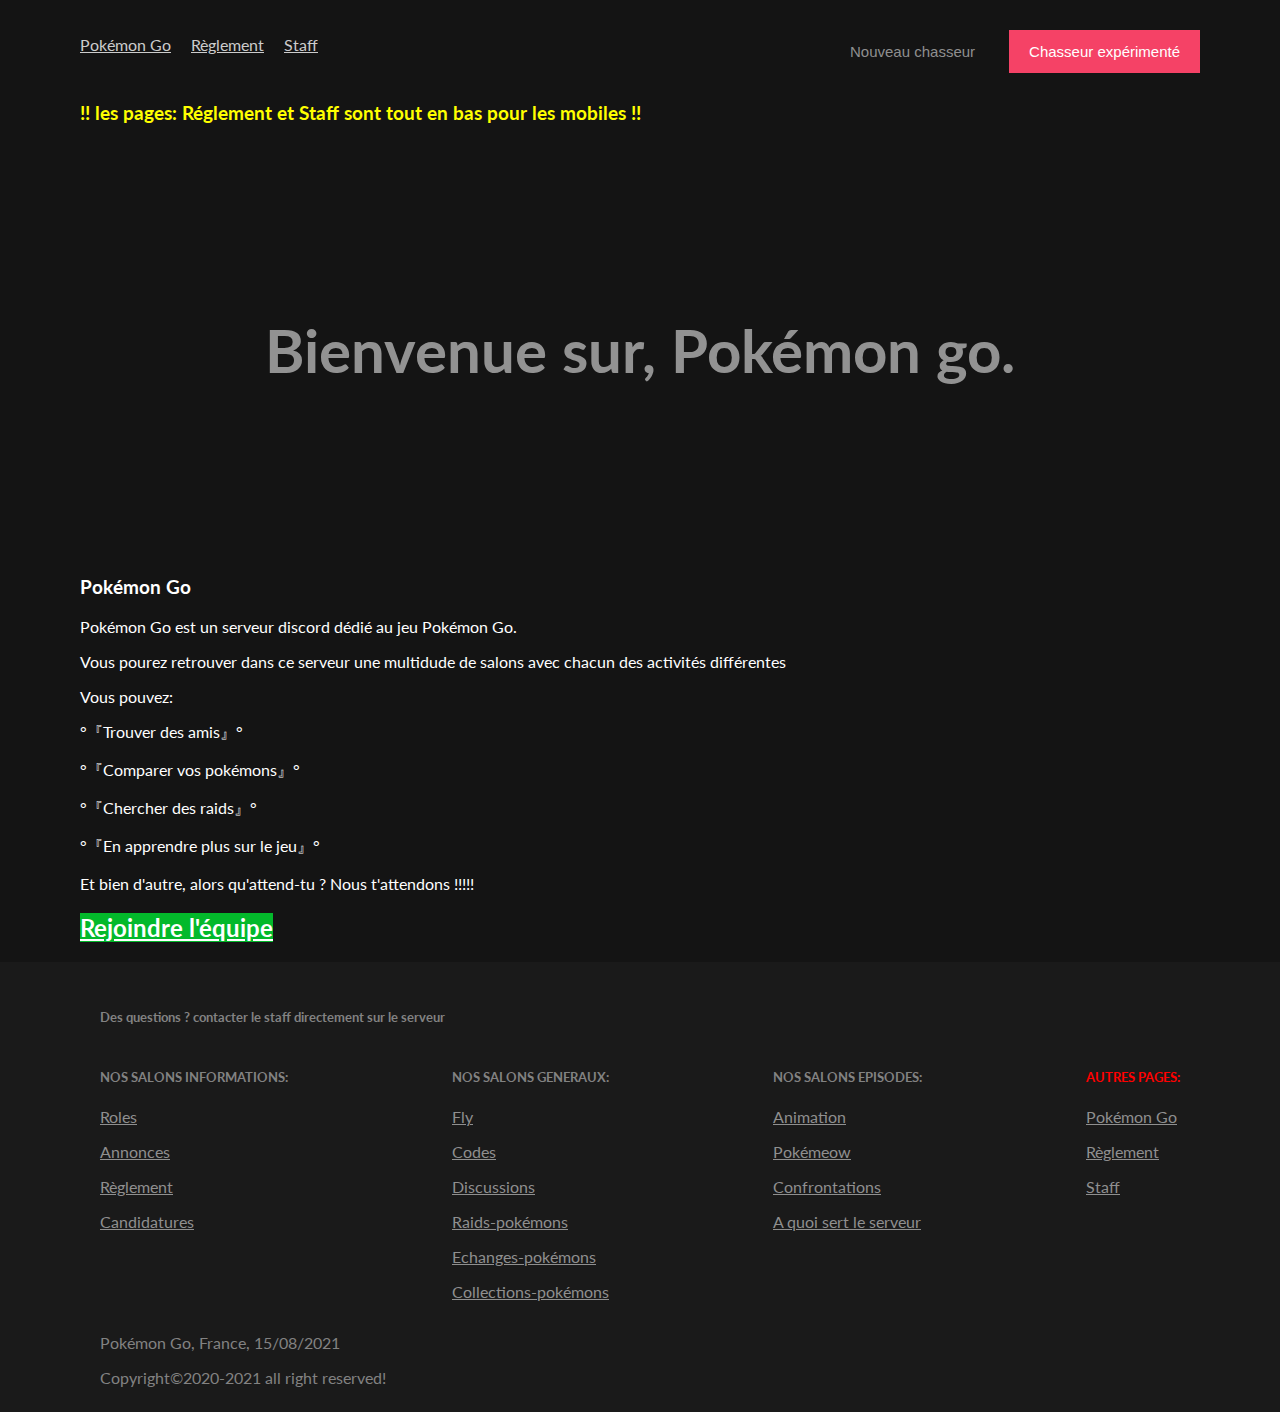
<file: index.html>
<html lang="fr">
<head>
  <meta charset="UTF-8">
  <meta name="viewport" content="width=device-width, initial-scale=1">
  <title>Serveur Pokémon GO</title>
  <link rel="stylesheet" href="style.css">
</head>
<body>
  <section class="page">
    <!-- Barre de navigation -->
    <nav>
      <div class="onglets">
        <a href="#">Pokémon Go</a>
        <a href="Règlement.html">Règlement</a>
        <a href="Staff.html">Staff</a>
      </div>

      <div class="buttons">
        <button class="login">Nouveau chasseur</button>
        <button class="register">Chasseur expérimenté</button>

      </div>

    </nav>
    <!-- Fin de la barre de navigation -->
    <h3 class="ettu">!! les pages: Réglement et Staff sont tout en bas pour les mobiles !!</h3>
    <!-- Header -->
    <header>
      <h1 class="g">Bienvenue sur, Pokémon go.</h1>
    </header>
    <!-- Fin du header -->
    
    <!-- Informations -->
    <h3 class="j">Pokémon Go</h3>
    <p class="k">Pokémon Go est un serveur discord dédié au jeu Pokémon Go.</p>
    <p class="k">Vous pourez retrouver dans ce serveur une multidude de salons avec chacun des activités différentes</p>
    <p class="k">Vous pouvez:</p>
    <p class="k">°『Trouver des amis』°</p>
    <p class="k">°『Comparer vos pokémons』°</p>
    <p class="k">°『Chercher des raids』°</p>
    <p class="k">°『En apprendre plus sur le jeu』°</p>
    <p class="k">Et bien d'autre, alors qu'attend-tu ? Nous t'attendons !!!!!</p>

<h2>
    <a href="https://discord.gg/x6FAU7Wv5C"class="fg" target="_blank">Rejoindre l'équipe</a>
</h2>    
  <!-- Fin des informations -->
  </section>
  
  <!-- Pied de page -->
  <footer>
      <h5>Des questions ? contacter le staff directement sur le serveur</h5>
      <div class="colonnes">
        <div class="colonne">
          <h5>NOS SALONS INFORMATIONS:</h5>
          <p><a href="https://discord.com/channels/876769524370767892/877186110625816596">Roles</a></p>
          <p><a href="https://discord.com/channels/876769524370767892/876802432913518612">Annonces</a></p>
          <p><a href="https://discord.com/channels/876769524370767892/876802350126366811">Règlement</a></p>
          <p><a href="https://discord.com/channels/876769524370767892/878715558063931412">Candidatures</a></p>
          
        </div>
        <div class="colonne">
          <h5>NOS SALONS GENERAUX:</h5>
          <p><a href="https://discord.com/channels/876769524370767892/877270160333996083">Fly</a></p>
          <p><a href="https://discord.com/channels/876769524370767892/876786217251909684">Codes</a></p>
          <p><a href="https://discord.com/channels/876769524370767892/876769524865712139">Discussions</a></p>
          <p><a href="https://discord.com/channels/876769524370767892/876770713539858432">Raids-pokémons</a></p>
          <p><a href="https://discord.com/channels/876769524370767892/876770594606178324">Echanges-pokémons</a></p>
          <p><a href="https://discord.com/channels/876769524370767892/876772399071236106">Collections-pokémons</a></p>

        </div>
        <div class="colonne">
          <h5>NOS SALONS EPISODES:</h5>
          <p><a href="https://discord.com/channels/876769524370767892/878462695530197022">Animation</a></p>
          <p><a href="https://discord.com/channels/876769524370767892/876780302155014174">Pokémeow</a></p>         
          <p><a href="https://discord.com/channels/876769524370767892/878622969562279986">Confrontations</a></p>
          <p><a href="https://discord.com/channels/876769524370767892/877212847162134538">A quoi sert le serveur</a></p>
        </div>
        <div class="colonness">
          <h5>AUTRES PAGES:</h5>
          <p><a href="#">Pokémon Go</a></p>
          <p><a href="Règlement.html">Règlement</a></p>
          <p><a href="Staff.html">Staff</a></p>
        </div>
      </div>
      <p>Pokémon Go, France, 15/08/2021</p>
      Copyright&copy;2020-2021 all right reserved!
    </footer>
  <!-- Fin du pied de page -->
</body>
</html>
</file>
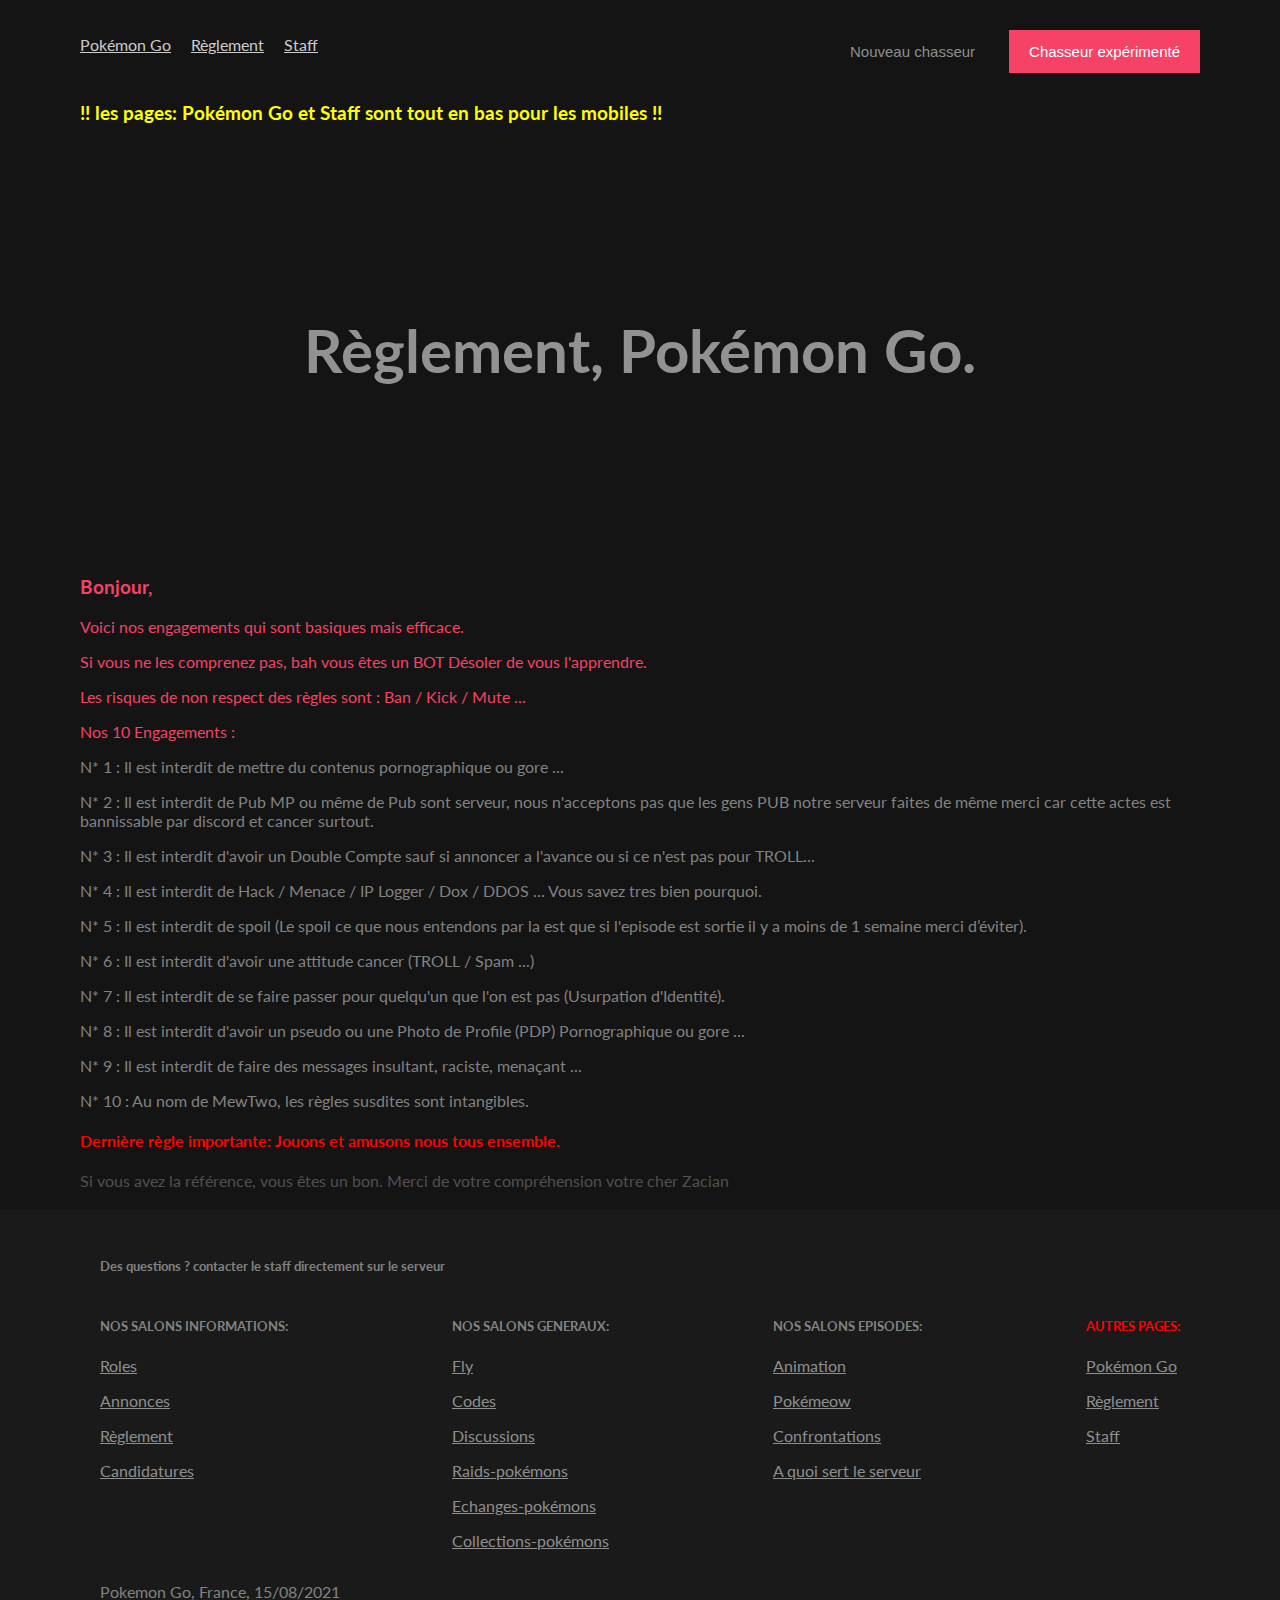
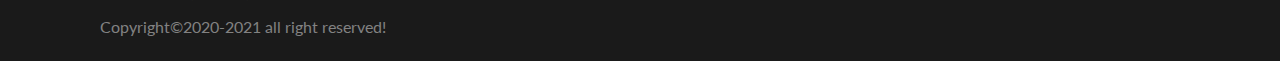
<file: Règlement.html>
<html lang="fr">
<head>
  <meta charset="UTF-8">
  <meta name="viewport" content="width=device-width, initial-scale=1">
  <title>Serveur Pokémon GO</title>
  <link rel="stylesheet" href="style.css">
</head>
<body>
  <section class="page">
    <!-- Barre de navigation -->
    <nav>
      <div class="onglets">
        <a href="index.html">Pokémon Go</a>
        <a href="#">Règlement</a>
        <a href="Staff.html">Staff</a>
      </div>

      <div class="buttons">
        <button class="login">Nouveau chasseur</button>
        <button class="register">Chasseur expérimenté</button>

      </div>

    </nav>
    <!-- Fin de la barre de navigation -->
    <h3 class="ettu">!! les pages: Pokémon Go et Staff sont tout en bas pour les mobiles !!</h3>
    <!-- Header -->
    <header>
      <h1 class="g">Règlement, Pokémon Go.</h1>
    </header>
    <!-- Fin du header -->
    
    <!-- Informations -->
    <h3 class="z">Bonjour,</h3>
 
    <p class="s"> Voici nos engagements qui sont basiques mais efficace.</p>
    <p class="s"> Si vous ne les comprenez pas, bah vous êtes un BOT Désoler de vous l'apprendre.</p>
         
    <p class="s"> Les risques de non respect des règles sont : 
        Ban / Kick / Mute ...</P>
        
         
    <p class="s"> Nos 10 Engagements :</p>
         
    <p class="e">    N* 1 : 
        Il est interdit de mettre du contenus pornographique ou gore ...</p>
        
    <p class="e">    N* 2 : 
        Il est interdit de Pub MP ou même de Pub sont serveur, nous n'acceptons pas que les gens PUB notre serveur faites de même merci car cette actes est bannissable par discord et cancer surtout.</p>
        
    <p class="e">    N* 3 : 
        Il est interdit d'avoir un Double Compte sauf si annoncer a l'avance ou si ce n'est pas pour TROLL...</p>
        
    <p class="e">    N* 4 : 
        Il est interdit de Hack / Menace / IP Logger / Dox / DDOS ... Vous savez tres bien pourquoi.</p>
        
    <p class="e">    N* 5 : 
        Il est interdit de spoil (Le spoil ce que nous entendons par la est que si l'episode est sortie il y a moins de 1 semaine merci d’éviter).</p>
        
    <p class="e">    N* 6 : 
        Il est interdit d'avoir une attitude cancer (TROLL / Spam ...)</p>
        
    <p class="e">    N* 7 : 
        Il est interdit de se faire passer pour quelqu'un que l'on est pas (Usurpation d'Identité).</p>
        
    <p class="e">    N* 8 : 
        Il est interdit d'avoir un pseudo ou une Photo de Profile (PDP) Pornographique ou gore ...</p>
        
    <p class="e">    N* 9 : 
        Il est interdit de faire des messages insultant, raciste, menaçant ...</p>
        
    <p class="e">    N* 10 : 
        Au nom de MewTwo, les règles susdites sont intangibles.</p>
        
         
        <h4 class="t">Dernière règle importante: 
        Jouons et amusons nous tous ensemble.</h4>
        
         
       <p class="l"> Si vous avez la référence, vous êtes un bon.
         
        Merci de votre compréhension votre cher Zacian</p>
    <!-- Fin des informations -->
  </section>
  
  <!-- Pied de page -->
  <footer>
    <h5>Des questions ? contacter le staff directement sur le serveur</h5>
    <div class="colonnes">
      <div class="colonne">
        <h5>NOS SALONS INFORMATIONS:</h5>
        <p><a href="https://discord.com/channels/876769524370767892/877186110625816596">Roles</a></p>
        <p><a href="https://discord.com/channels/876769524370767892/876802432913518612">Annonces</a></p>
        <p><a href="https://discord.com/channels/876769524370767892/876802350126366811">Règlement</a></p>
        <p><a href="https://discord.com/channels/876769524370767892/878715558063931412">Candidatures</a></p>
        
      </div>
      <div class="colonne">
        <h5>NOS SALONS GENERAUX:</h5>
        <p><a href="https://discord.com/channels/876769524370767892/877270160333996083">Fly</a></p>
        <p><a href="https://discord.com/channels/876769524370767892/876786217251909684">Codes</a></p>
        <p><a href="https://discord.com/channels/876769524370767892/876769524865712139">Discussions</a></p>
        <p><a href="https://discord.com/channels/876769524370767892/876770713539858432">Raids-pokémons</a></p>
        <p><a href="https://discord.com/channels/876769524370767892/876770594606178324">Echanges-pokémons</a></p>
        <p><a href="https://discord.com/channels/876769524370767892/876772399071236106">Collections-pokémons</a></p>

      </div>
      <div class="colonne">
        <h5>NOS SALONS EPISODES:</h5>
        <p><a href="https://discord.com/channels/876769524370767892/878462695530197022">Animation</a></p>
        <p><a href="https://discord.com/channels/876769524370767892/876780302155014174">Pokémeow</a></p>         
        <p><a href="https://discord.com/channels/876769524370767892/878622969562279986">Confrontations</a></p>
        <p><a href="https://discord.com/channels/876769524370767892/877212847162134538">A quoi sert le serveur</a></p>
      </div>
      <div class="colonness">
        <h5>AUTRES PAGES:</h5>
        <p><a href="index.html">Pokémon Go</a></p>
        <p><a href="#">Règlement</a></p>
        <p><a href="Staff.html">Staff</a></p>
      </div>
    </div>
      <p>Pokemon Go, France, 15/08/2021</p>
      Copyright&copy;2020-2021 all right reserved!
    </footer>
  <!-- Fin du pied de page -->
</body>
</html>
</file>
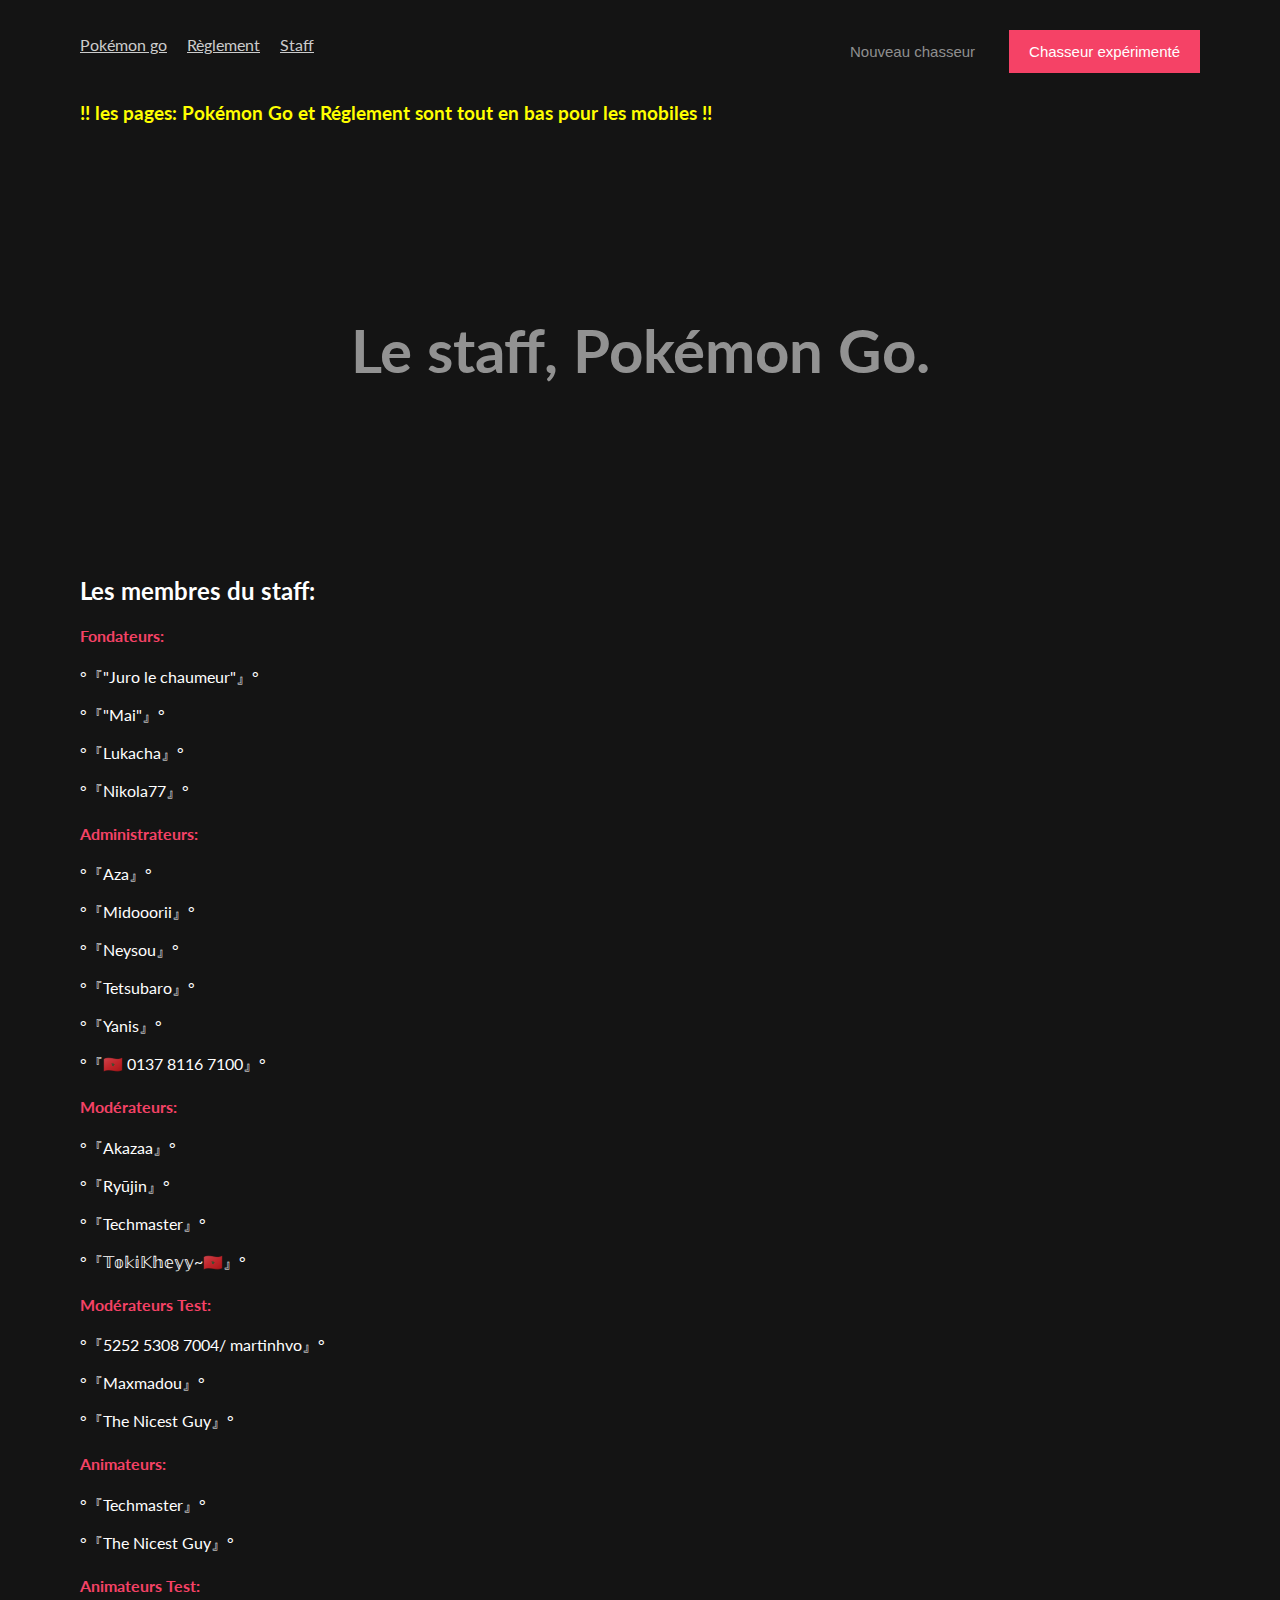
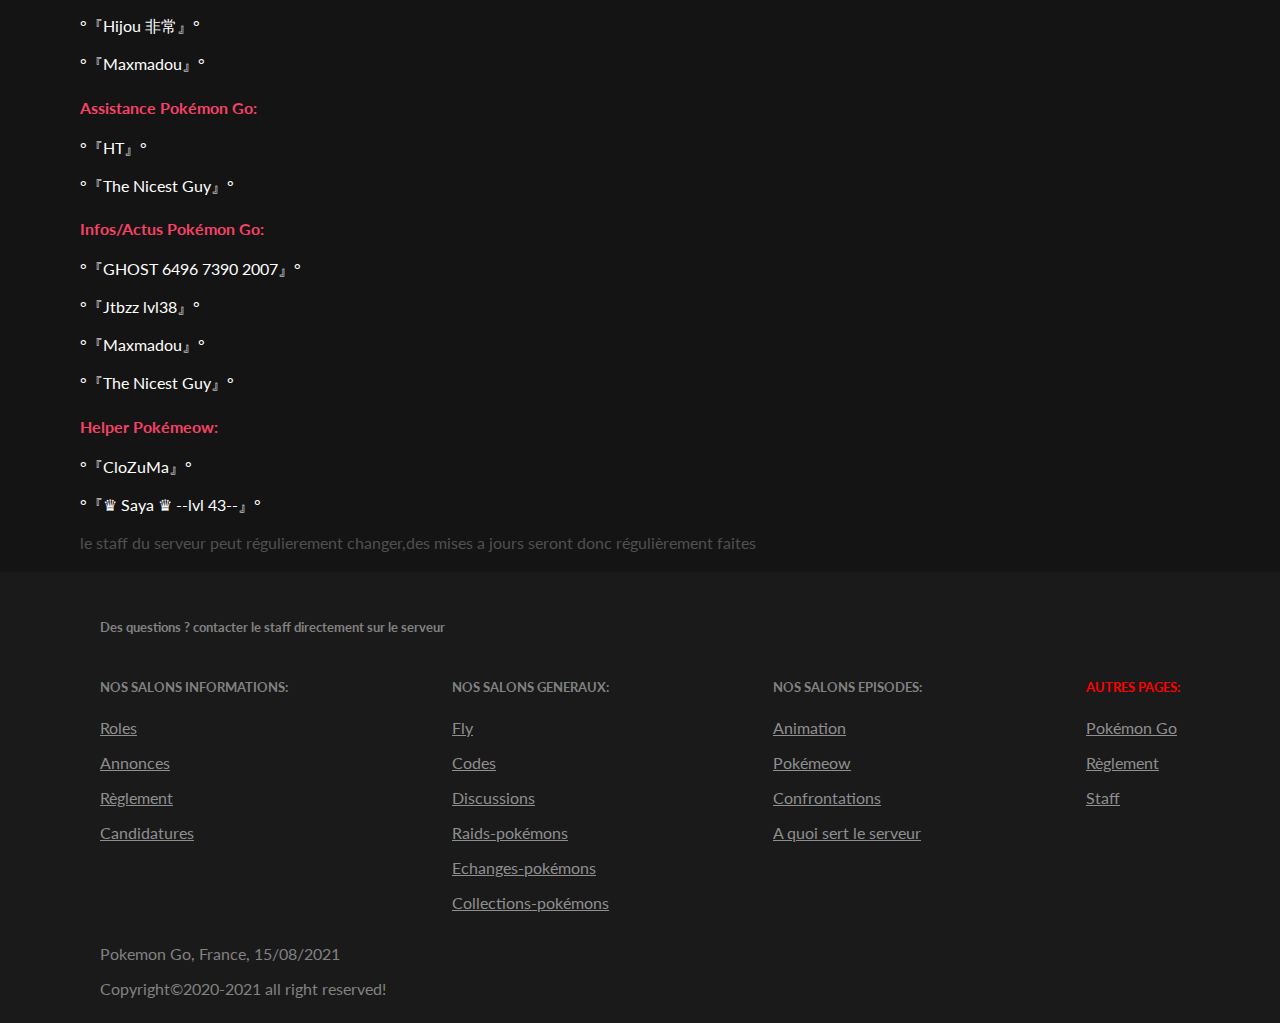
<file: Staff.html>
<html lang="fr">
<head>
  <meta charset="UTF-8">
  <meta name="viewport" content="width=device-width, initial-scale=1">
  <title>Serveur Pokémon GO</title>
  <link rel="stylesheet" href="style.css">
</head>
<body>
  <section class="page">
    <!-- Barre de navigation -->
    <nav>
      <div class="onglets">
        <a href="index.html">Pokémon go</a>
        <a href="Règlement.html">Règlement</a>
        <a href="#">Staff</a>
      </div>

      <div class="buttons">
        <button class="login">Nouveau chasseur</button>
        <button class="register">Chasseur expérimenté</button>

      </div>

    </nav>
    <!-- Fin de la barre de navigation -->
    <h3 class="ettu">!! les pages: Pokémon Go et Réglement sont tout en bas pour les mobiles !!</h3>
    <!-- Header -->
    <header>
      <h1 class="g">Le staff, Pokémon Go.</h1>
    </header>
    <!-- Fin du header -->
    
    <!-- Informations -->
    <h2 class="de">Les membres du staff:</h2>
    <h4 class="qqz">Fondateurs:</h4>
    <p>°『"Juro le chaumeur"』°</p>
    <p>°『"Mai"』°</p>
    <p>°『Lukacha』°</p>
    <p>°『Nikola77』°</p>

    <h4 class="qqz">Administrateurs:</h4>
    <p>°『Aza』°</p>
    <p>°『Midooorii』°</p>
    <p>°『Neysou』°</p>
    <p>°『Tetsubaro』°</p>
    <p>°『Yanis』°</p>
    <p>°『🇲🇦 0137 8116 7100』°</p>

    <h4 class="qqz">Modérateurs:</h4>
    <p>°『Akazaa』°</p>
    <p>°『Ryūjin』°</p>
    <p>°『Techmaster』°</p>
    <p>°『𝕋𝕠𝕜𝕚𝕂𝕙𝕖𝕪𝕪~🇲🇦』°</p>

    <h4 class="qqz">Modérateurs Test:</h4>
    <p>°『5252 5308 7004/ martinhvo』°</p>
    <p>°『Maxmadou』°</p>
    <p>°『The Nicest Guy』°</p>

    <h4 class="qqz">Animateurs:</h4>
    <p>°『Techmaster』°</p>
    <p>°『The Nicest Guy』°</p>

    <h4 class="qqz">Animateurs Test:</h4>
    <p>°『Hijou 非常』°</p>
    <p>°『Maxmadou』°</p>

    <h4 class="qqz">Assistance Pokémon Go:</h4>
    <p>°『HT』°</p>
    <p>°『The Nicest Guy』°</p>

    <h4 class="qqz">Infos/Actus Pokémon Go:</h4>
    <p>°『GHOST 6496 7390 2007』°</p>
    <p>°『Jtbzz lvl38』°</p>
    <p>°『Maxmadou』°</p>
    <p>°『The Nicest Guy』°</p>

    <h4 class="qqz">Helper Pokémeow:</h4>
    <p>°『CloZuMa』°</p>
    <p>°『♛ Saya ♛ --lvl 43--』°</p>

<p class="jsq"> le staff du serveur peut régulierement changer,des mises a jours seront donc régulièrement faites</p>
    <!-- Fin des informations -->
  </section>
  
  <!-- Pied de page -->
  <footer>
    <h5>Des questions ? contacter le staff directement sur le serveur</h5>
    <div class="colonnes">
      <div class="colonne">
        <h5>NOS SALONS INFORMATIONS:</h5>
        <p><a href="https://discord.com/channels/876769524370767892/877186110625816596">Roles</a></p>
        <p><a href="https://discord.com/channels/876769524370767892/876802432913518612">Annonces</a></p>
        <p><a href="https://discord.com/channels/876769524370767892/876802350126366811">Règlement</a></p>
        <p><a href="https://discord.com/channels/876769524370767892/878715558063931412">Candidatures</a></p>
        
      </div>
      <div class="colonne">
        <h5>NOS SALONS GENERAUX:</h5>
        <p><a href="https://discord.com/channels/876769524370767892/877270160333996083">Fly</a></p>
        <p><a href="https://discord.com/channels/876769524370767892/876786217251909684">Codes</a></p>
        <p><a href="https://discord.com/channels/876769524370767892/876769524865712139">Discussions</a></p>
        <p><a href="https://discord.com/channels/876769524370767892/876770713539858432">Raids-pokémons</a></p>
        <p><a href="https://discord.com/channels/876769524370767892/876770594606178324">Echanges-pokémons</a></p>
        <p><a href="https://discord.com/channels/876769524370767892/876772399071236106">Collections-pokémons</a></p>

      </div>
      <div class="colonne">
        <h5>NOS SALONS EPISODES:</h5>
        <p><a href="https://discord.com/channels/876769524370767892/878462695530197022">Animation</a></p>
        <p><a href="https://discord.com/channels/876769524370767892/876780302155014174">Pokémeow</a></p>         
        <p><a href="https://discord.com/channels/876769524370767892/878622969562279986">Confrontations</a></p>
        <p><a href="https://discord.com/channels/876769524370767892/877212847162134538">A quoi sert le serveur</a></p>
      </div>
      <div class="colonness">
        <h5>AUTRES PAGES:</h5>
        <p><a href="index.html">Pokémon Go</a></p>
        <p><a href="Règlement.html">Règlement</a></p>
        <p><a href="#">Staff</a></p>
      </div>
    </div>
      <p>Pokemon Go, France, 15/08/2021</p>
      Copyright&copy;2020-2021 all right reserved!
    </footer>
  <!-- Fin du pied de page -->
</body>
</html>
</file>
<file: style.css>
@import url('https://fonts.googleapis.com/css2?family=Lato&display=swap');
body{
  background-color: #141414;
  padding: 0;
  margin: 0;
  color: #fff;
  font-family: 'Lato', sans-serif;
}
body .page{
  margin: 20px 80px;
}
/* Barre de navigation */
nav{
  display:flex;
  flex-wrap:wrap;
  justify-content: space-between;
  position:sticky;
  top: 0;
  background-color: #141414;
  padding: 10px 0px;
}
nav .onglets{
  display:flex;
  flex-wrap:wrap;
  margin-top: 5px;
}
nav .onglets{
  display:flex;
  flex-wrap:wrap;
}
nav .onglets a {
  margin-right: 20px;
  cursor:pointer;
}
nav .buttons button{
  padding: 13px 20px;
  color: #fff;
  border:none;
  font-size: 15px;
  cursor:pointer;
  outline:none;
}
nav .buttons .login{
  background-color: inherit;
  margin-right: 10px;
  color: #8f8f8f;
}
nav .buttons .register{
  background-color: #f54266;
}
div.onglets a{
  color: #ccc;
}
div.onglets a:hover{
  color: #ff0000;
  transition: 1s;
}
/* Fin de la barre de navigation

/* Header */
header{
  margin-top: 40px;
  background: url('https://officialpsds.com/imageview/rn/62/rn6205_large.png?1521316483');
  background-repeat: no-repeat;
  background-size: 400px 400px;
  background-position: center;
}
header h1{
  text-align:center;
  font-size: 60px;
  padding: 150px;
  transition: transform 2.5s;
}
/* Fin du header */

/* milieu de page */
p.e{
  color: #828282;
}

p.s{
  color: #f54266;
}

h3.z{
  color: #f54266;
}

h4.t{
  color: red;
}

p.l{
  color: #505050;
}

h1.g{
  color: #929292;
}

h2 a.fg{
  color: #fff;
  background-color: #03b92b;
}

h2 a.fg:hover{
  color: #fff;
  background-color:#141414;
  transition: 0,9s;
}

h4.qqz{
  color: #f54266;
}

p.jsq{
  color: #505050;
}
/* fin milieu de page */
h3.ettu{
  color: yellow;
}
/* Pied de page */
footer{
  background-color: #1a1a1a;
  padding: 25px 100px;
  color:#828282;
}
footer .colonnes{
  display: flex;
  flex-wrap: wrap;
  justify-content: space-between;
}
footer .colonnes p a{
  color: #8f8f8f;
}
footer .colonnes p a:hover{
  color: #ffffff;
  transition: 0,3s;
}

div.colonness{
  color: #ff0000;
}
/* Fin du pied de page */

@media screen and (max-width: 640px){
  body .page{
    margin: 10px;
  }
  nav .onglets{
    display:none;
  }
  header{
    margin-top: 20px;
    background-size: 250px 250px;
  }
  header h1{
    font-size: 30px;
    padding: 100px;
  }
}
</file>
